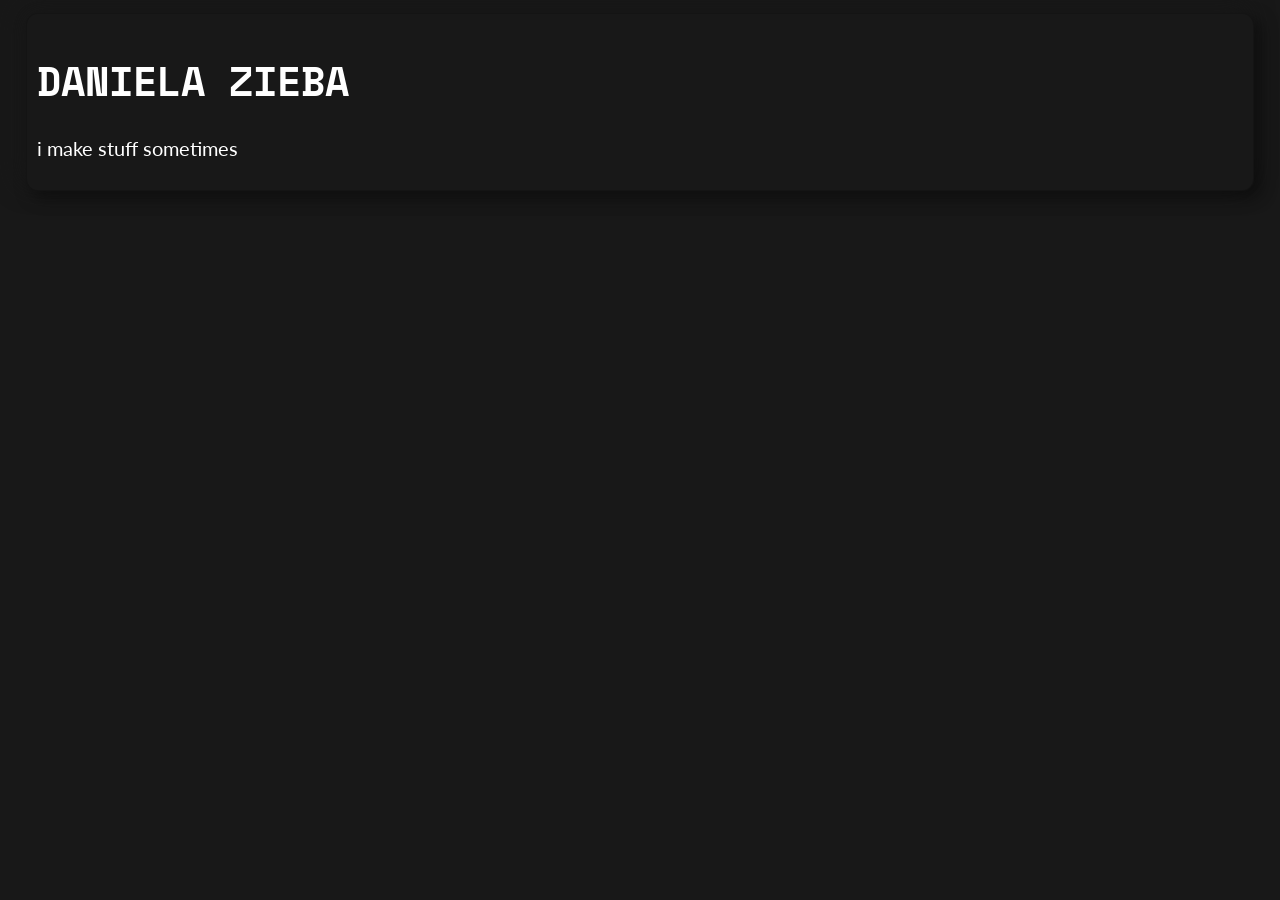
<file: index.html>
<!DOCTYPE html>
<html>
  <head>
    <meta charset="utf-8">
    <meta name="viewport" content="width=device-width, initial-scale=1">
    <link rel="stylesheet" href="dz.css">
    <link href="https://fonts.googleapis.com/css?family=Lato|Source+Sans+Pro|Space+Mono&display=swap" rel="stylesheet">
    <title>Daniela Zieba</title>
  </head>
  <body style="margin: 0;">
      <div class="content-div dz-head">
        <h1>DANIELA ZIEBA</h1>
        <p>i make stuff sometimes</p>
      </div>
  </body>
</html>
</file>
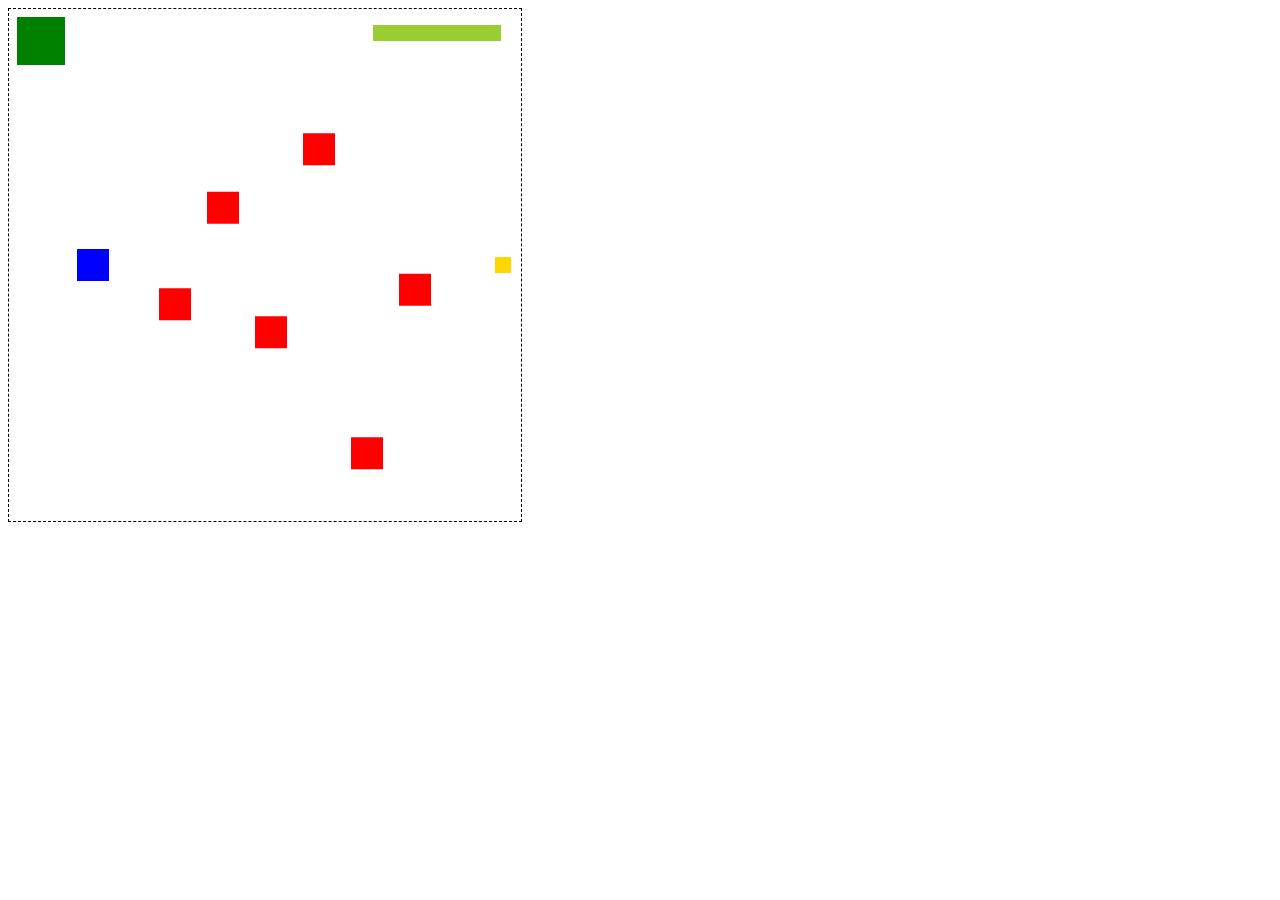
<file: wicys_eoh.html>
<!doctype html>
<meta charset="utf-8">
<title>Treasure hunter enhanced</title>
<body>
<!-- Import the Ga game engine files -->
<script src="ga.js"></script>
<script src="plugins.js"></script>
<script>

//Create a new Ga instance, and start it.
//Pre-load images in the array.
var g = ga(
  512, 512, setup,
  [
    "sounds/chimes.wav"
  ]
);

//Start the Ga engine
g.start();

//Declare your global variables (global to this game)
var dungeon, player, treasure, enemies, chimes, exit,
    healthBar, message, gameScene, gameOverScene;

//The `setup` function will run only once.
//Use it for initialization tasks
function setup() {
  //Set the canvas border and background color
  g.canvas.style.border = "1px black dashed";
  g.backgroundColor = "white";

  //Create the `chimes` sound object
  chimes = g.sound("sounds/chimes.wav");

  //Create the `gameScene` group
  gameScene = g.group();
  //The exit door
  exit = g.rectangle(48, 48, "green");
  exit.x = 8;
  exit.y = 8;
  gameScene.addChild(exit);

  //The player sprite
  player = g.rectangle(32, 32, "blue");
  player.x = 68;
  player.y = g.canvas.height / 2 - player.halfHeight;
  gameScene.addChild(player);

  //Create the treasure
  treasure = g.rectangle(16, 16, "gold");

  //Position it next to the left edge of the canvas
  treasure.x = g.canvas.width - treasure.width - 10;
  treasure.y = g.canvas.height / 2 - treasure.halfHeight;

  //Alternatively, you could use Ga's built in convience method
  //called `putCenter` to postion the sprite like this:
  //g.stage.putCenter(treasure, 208, 0);

  //Create a `pickedUp` property on the treasure to help us Figure
  //out whether or not the treasure has been picked up by the player
  treasure.pickedUp = false;

  //Add the treasure to the `gameScene`
  gameScene.addChild(treasure);
  //Make the enemies
  var numberOfEnemies = 6,
      spacing = 48,
      xOffset = 150,
      speed = 2,
      direction = 1;

  enemies = [];

  //Make as many enemies as there are `numberOfEnemies`
  for (var i = 0; i < numberOfEnemies; i++) {

    //Each enemy is a red rectangle
    var enemy = g.rectangle(32, 32, "red");

    //Space each enemey horizontally according to the `spacing` value.
    //`xOffset` determines the point from the left of the screen
    //at which the first enemy should be added.
    var x = spacing * i + xOffset;

    //Give the enemy a random y position
    var y = g.randomInt(0, g.canvas.height - enemy.height);

    //Set the enemy's direction
    enemy.x = x;
    enemy.y = y;

    //Set the enemy's vertical velocity. `direction` will be either `1` or
    //`-1`. `1` means the enemy will move down and `-1` means the enemy will
    //move up. Multiplying `direction` by `speed` determines the enemy's
    //vertical direction
    enemy.vy = speed * direction;

    //Reverse the direction for the next enemy
    direction *= -1;

    //Push the enemy into the `enemies` array
    enemies.push(enemy);

    //Add the enemy to the `gameScene`
    gameScene.addChild(enemy);
  }
  //Create the health bar
  var outerBar = g.rectangle(128, 16, "black"),
      innerBar = g.rectangle(128, 16, "yellowGreen");

  //Group the inner and outer bars
  healthBar = g.group(outerBar, innerBar);

  //Set the `innerBar` as a property of the `healthBar`
  healthBar.inner = innerBar;

  //Position the health bar
  healthBar.x = g.canvas.width - 148;
  healthBar.y = 16;

  //Add the health bar to the `gameScene`
  gameScene.addChild(healthBar);

  //Add some text for the game over message
  message = g.text("Game Over!", "64px Futura", "black", 20, 20);
  message.x = 120;
  message.y = g.canvas.height / 2 - 64;

  //Create a `gameOverScene` group and add the message sprite to it
  gameOverScene = g.group(message);

  //Make the `gameOverScene` invisible for now
  gameOverScene.visible = false;

  //Assign the player's keyboard controllers
  g.fourKeyController(player, 5, 38, 39, 40, 37);

  //You can also do it the long way, like this:
  /*
  //Left arrow key `press` method
  g.key.leftArrow.press = function() {
    //Change the player's velocity when the key is pressed
    player.vx = -5;
    player.vy = 0;
  };
  //Left arrow key `release` method
  g.key.leftArrow.release = function() {
    //If the left arrow has been released, and the right arrow isn't down,
    //and the player isn't moving vertically:
    //Stop the player
    if (!g.key.rightArrow.isDown && player.vy === 0) {
      player.vx = 0;
    }
  };
  g.key.upArrow.press = function() {
    player.vy = -5;
    player.vx = 0;
  };
  g.key.upArrow.release = function() {
    if (!g.key.downArrow.isDown && player.vx === 0) {
      player.vy = 0;
    }
  };
  g.key.rightArrow.press = function() {
    player.vx = 5;
    player.vy = 0;
  };
  g.key.rightArrow.release = function() {
    if (!g.key.leftArrow.isDown && player.vy === 0) {
      player.vx = 0;
    }
  };
  g.key.downArrow.press = function() {
    player.vy = 5;
    player.vx = 0;
  };
  g.key.downArrow.release = function() {
    if (!g.key.upArrow.isDown && player.vx === 0) {
      player.vy = 0;
    }
  };
  */ 

  //set the game state to `play`
  g.state = play;
}

//The `play` state
function play() {

  //Move the player
  g.move(player);

  //Keep the player contained inside the stage's area
  g.contain(player, g.stage.localBounds);

  //Move the enemies and check for a collision

  //Set `playerHit` to `false` before checking for a collision
  var playerHit = false;

  //Loop through all the sprites in the `enemies` array
  enemies.forEach(function(enemy) {

    //Move the enemy
    g.move(enemy);

    //Check the enemy's screen boundaries
    var enemyHitsEdges = g.contain(enemy, g.stage.localBounds);

    //If the enemy hits the top or bottom of the stage, reverse
    //its direction
    if (enemyHitsEdges === "top" || enemyHitsEdges === "bottom") {
      enemy.vy *= -1;
    }

    //Test for a collision. If any of the enemies are touching
    //the player, set `playerHit` to `true`
    if(g.hitTestRectangle(player, enemy)) {
     playerHit = true;
    }
  });

  //If the player is hit...
  if(playerHit) {
    //Make the player semi-transparent
    player.alpha = 0.5;
    //Reduce the width of the health bar's inner rectangle by 1 pixel
    healthBar.inner.width -= 1;
  } else {
    //Make the player fully opaque (non-transparent) if it hasn't been hit
    player.alpha = 1;
  }

  //Check for a collision between the player and the treasure
  if (g.hitTestRectangle(player, treasure)) {

    //If the treasure is touching the player, center it over the player
    treasure.x = player.x + 8;
    treasure.y = player.y + 8;

    if(!treasure.pickedUp) {
      //If the treasure hasn't already been picked up,
      //play the `chimes` sound
      chimes.play();
      treasure.pickedUp = true;
    };
  }

  //Check for the end of the game

  //Does the player have enough health? If the width of the `innerBar`
  //is less than zero, end the game and display "You lost!"
  if (healthBar.inner.width < 0) {
    g.state = end;
    message.content = "You lost!";
  }

  //If the player has brought the treasure to the exit,
  //end the game and display "You won!"
  if (g.hitTestRectangle(treasure, exit)) {
    g.state = end;
    message.content = "You won!";
  }
}

function end() {
  //Hide the `gameScene` and display the `gameOverScene`
  gameScene.visible = false;
  gameOverScene.visible = true;
}

</script>
</body>
</file>
<file: dz.css>
body
{
    background-color: rgb(24, 24, 24);
}

button
{
    background-color: rgb(24, 24, 24);
    font-size: 20px;
    padding: 10px;
    border-radius: 25px;
}

button:hover
{
    border-color: gray;
}

.dz-head
{
    color: white;
    margin: 0;
    padding-top: 20px;
    padding-bottom: 20px;
    font-family: 'Source Sans Pro', sans-serif;
    font-size: 20px;
    margin-top: 2%;
    margin-left: 2%;
    margin-right: 2%;
}

.body-content
{
    color: white;
    margin: 0;
}

a
{
    text-decoration: none;
    color:rgb(192, 192, 192);
}

a:hover
{
    color: gray;
}

img
{
    max-width: 75%;
    border-radius: 10px;
}

.content-div
{
    background: rgb(24, 24, 24);
    border: 1px solid rgba(6, 6, 6, 0.2);
    border-radius: 12px;
    box-shadow: -6px -6px 26px 0 rgba(24, 24, 24, 0.83), 6px 6px 16px 0 rgba(1, 1, 1, 0.51);
    padding: 10px;
    margin-top: 1%;
    margin-left: 2%;
    margin-right: 2%;
}

.inner-content-div
{
    border-top: 2px solid rgb(104, 104, 104);
}

.content-div h1
{
    font-family: 'Space Mono', monospace;
}

.content-div p
{
    font-family: 'Lato', sans-serif;
}

.inner-grad-div
{
    font-size: 20px;
}
</file>
